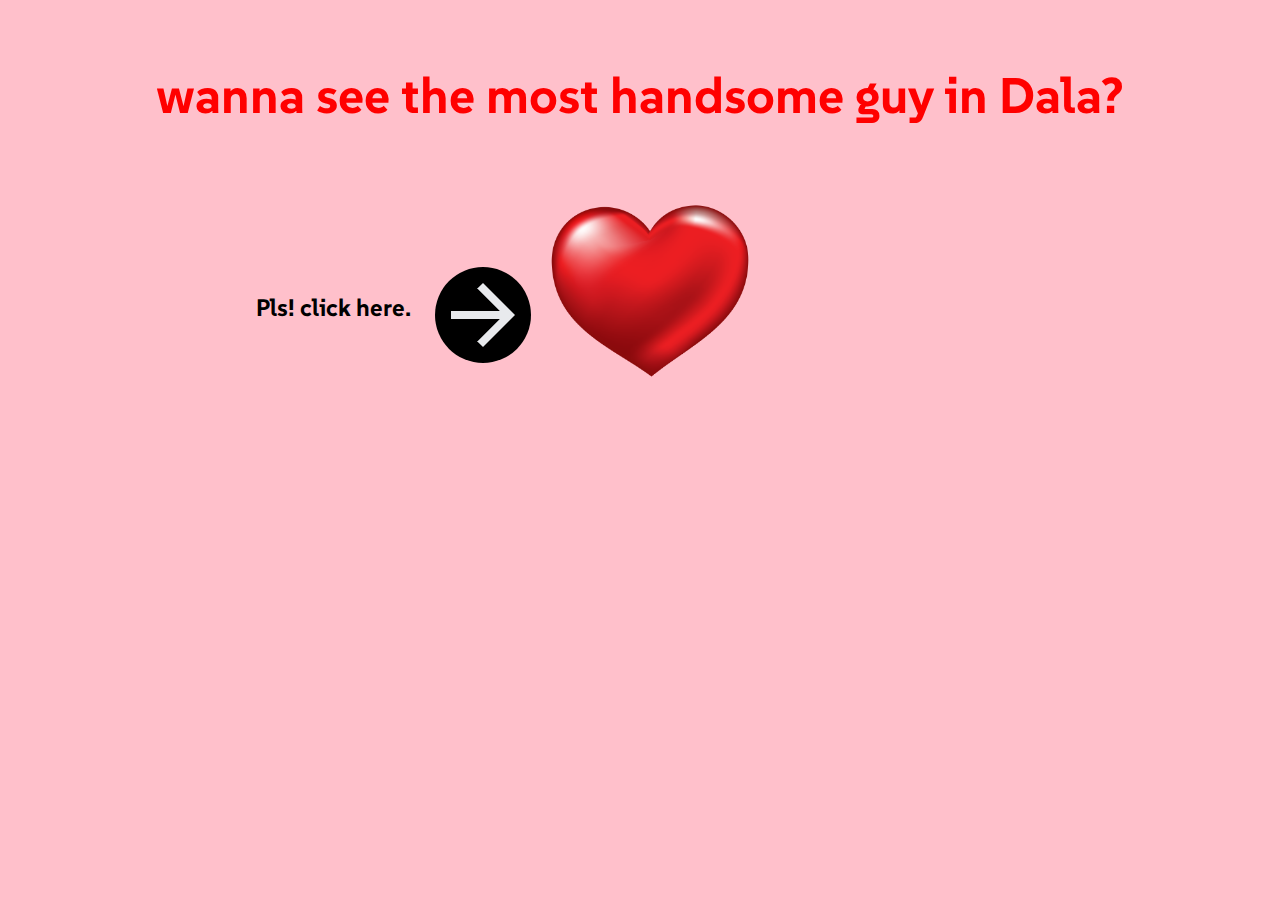
<file: index.html>
<!DOCTYPE html>
<html lang="en">
<head>
    <meta charset="UTF-8">
    <meta name="viewport" content="width=device-width, initial-scale=1.0">
    <title>Sai Thiha</title>
    <link rel="stylesheet" href="style.css">
</head>
<body>
    <h1>wanna see the most handsome guy in Dala? </h1>

    <div class="img">
        <a href="index-2.html"><img src="heart-clipart-red.png" alt=""></a>
    </div>

    <div class="text">
        <h2>Pls! click here.</h2>
    </div>

    <div class="ii">
        <img src="arrow_forward_24dp_E8EAED_FILL0_wght400_GRAD0_opsz24.png" alt="">
    </div>
</body>
</html>
</file>
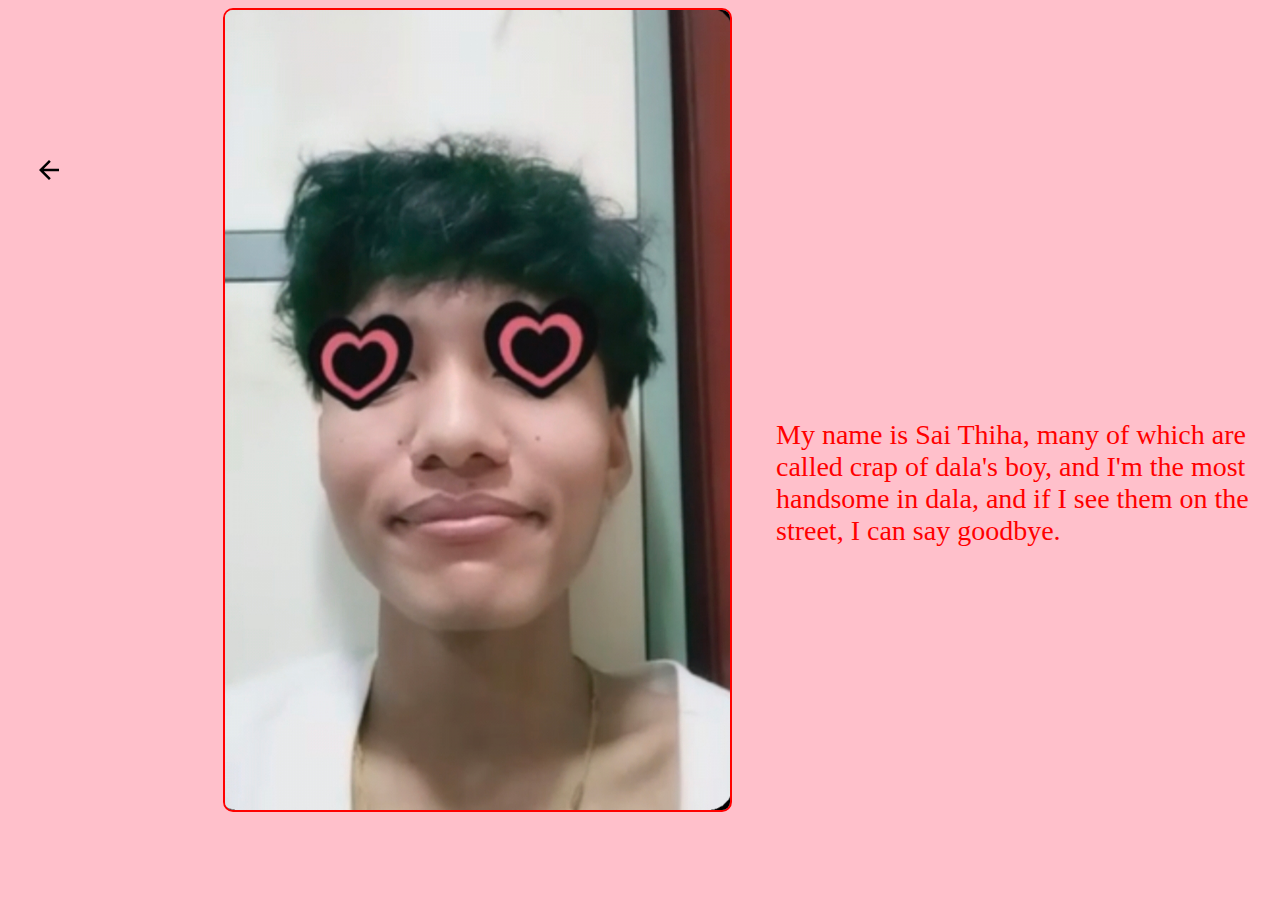
<file: index-2.html>
<!DOCTYPE html>
<html lang="en">
<head>
    <meta charset="UTF-8">
    <meta name="viewport" content="width=device-width, initial-scale=1.0">
    <title>Sai Thiha</title>
    <link rel="stylesheet" href="style-2.css">
</head>
<body>

    <div class="img">
        <img src="sai thiha.jpg" alt="">
    </div>

    <div class="icon">
        <a href="index.html"><svg xmlns="http://www.w3.org/2000/svg" height="40px" viewBox="0 -960 960 960" width="30px" fill="#000"><path d="m313-440 224 224-57 56-320-320 320-320 57 56-224 224h487v80H313Z"/></svg></a>
    </div>

    <div class="p">
        <p>My name is Sai Thiha, many of which are called crap of dala's boy, and I'm the most handsome in dala, and if I see them on the street, I can say goodbye.</p>
    </div>
    
</body>
</html>
</file>
<file: style.css>
@import url('https://fonts.googleapis.com/css2?family=Playwrite+CU:wght@100..400&family=SUSE:wght@100..800&display=swap');

*{
    margin: 0;
    padding: 0;
    box-sizing: border-box;
    font-family: "SUSE", sans-serif;
}

body{
    background: pink;
}

h1{
    color: red;
    text-align: center;
    margin-top: 5%;
    font-size: 50px;
}

.img img{
    width: 200px;
    align-items: center;
    text-align: center;
    margin-left: 43%;
    margin-top: 6%;
}

.ii img{
    position: absolute;
    background: #000;
    border-radius: 50%;
    margin-left: 34%;
    margin-top: -9%;
}

.text h2{
    position: absolute;
    margin-top: -7%;
    margin-left: 20%;
}
</file>
<file: style-2.css>
body{
    background: pink;
}

.img img{
    width: 40%;
    margin-left: 17%;
    height: 800px;
    border: 2px solid red;
    border-radius: 10px;
}

.icon a{
    position: absolute;
    color: #000;
    margin-top: -52%;
    margin-left: 2%;
}

.p p{
    color: red;
    position: absolute;
    margin-left: 60%;
    margin-top: -31%;
    font-size: 28px;
}
</file>
